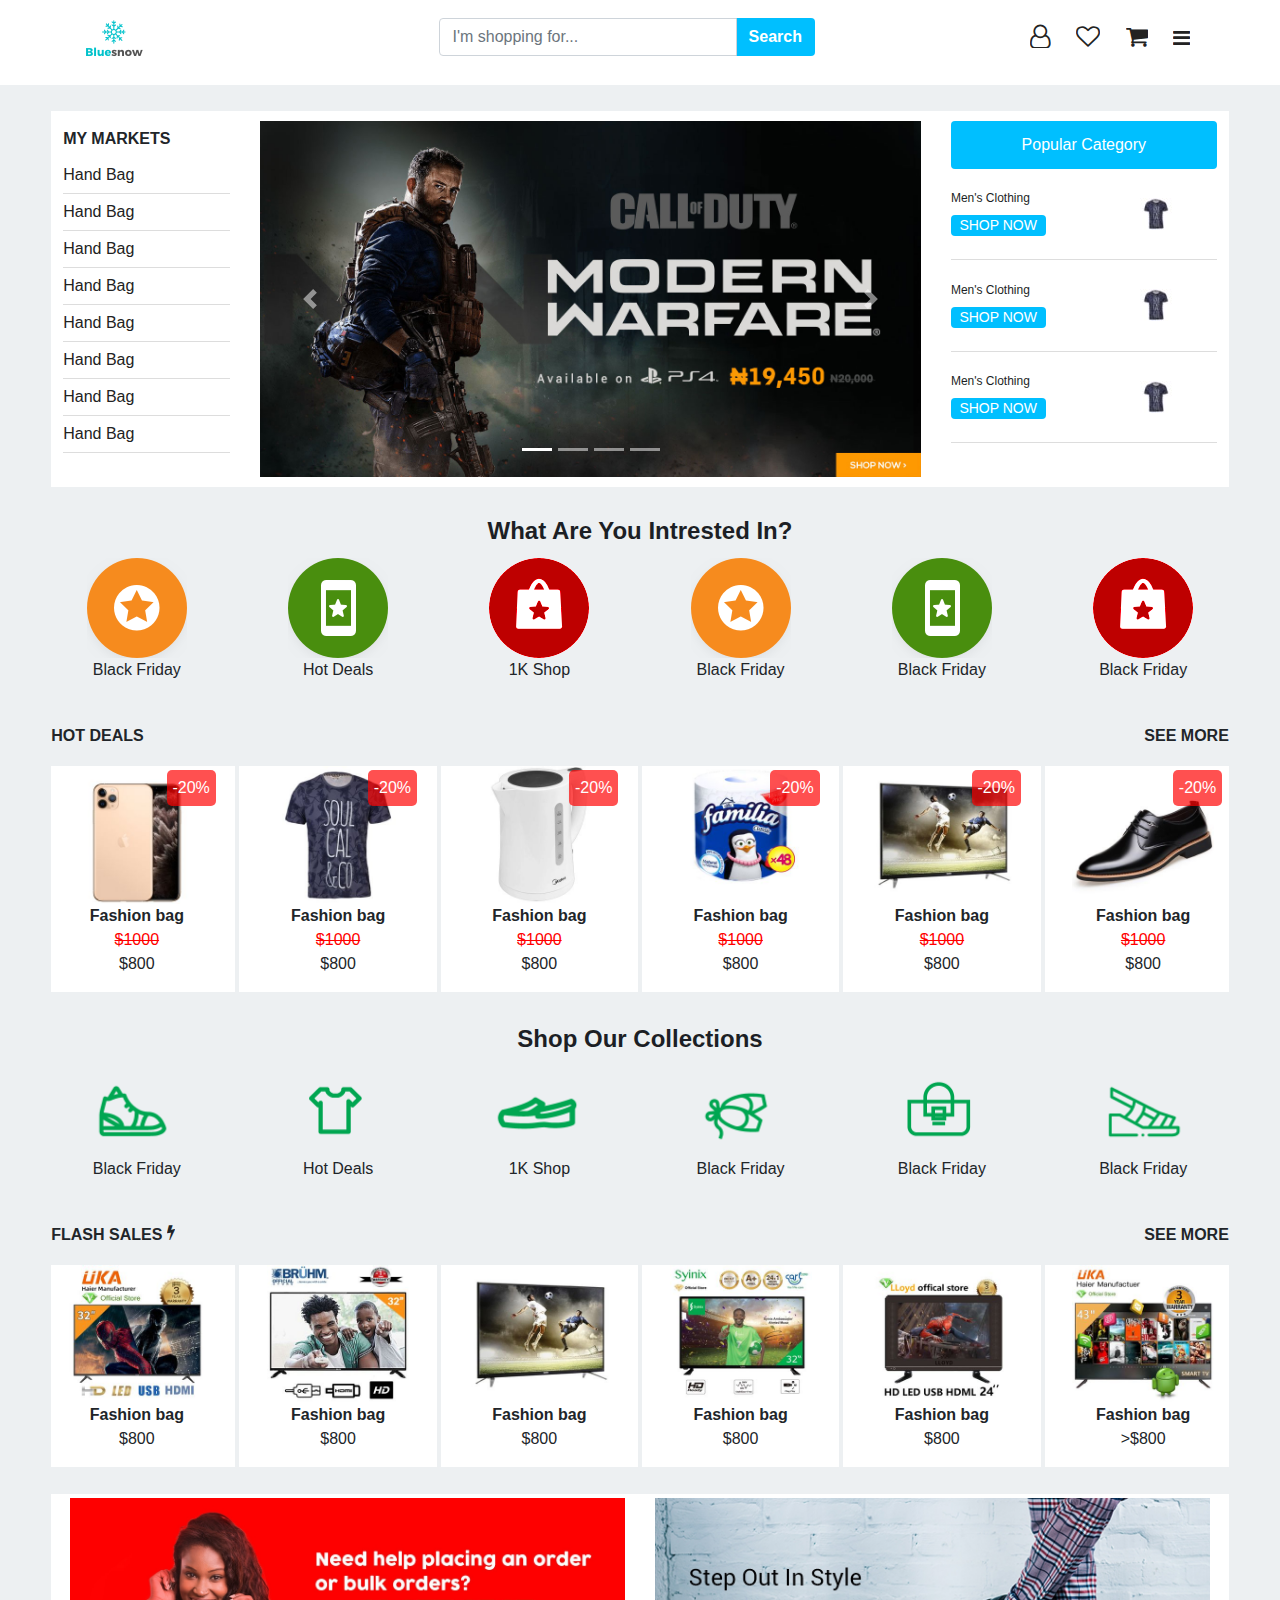
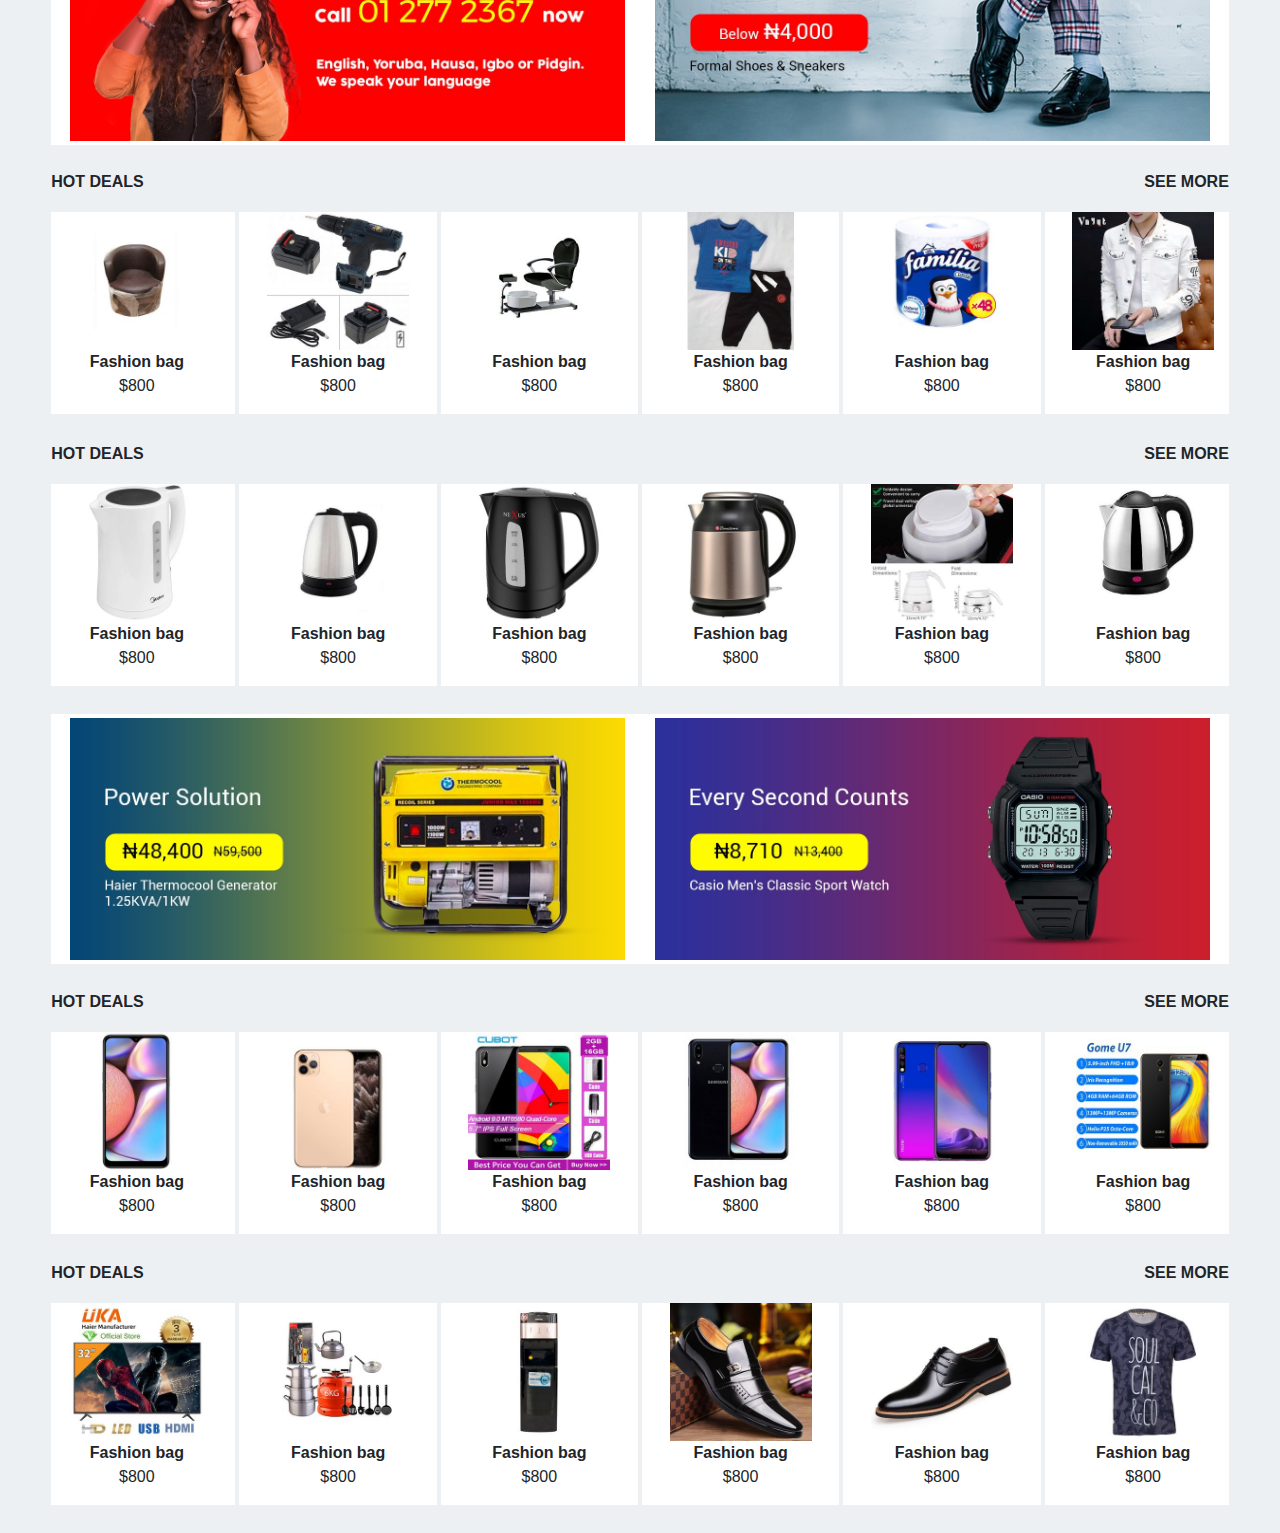
<file: index.html>
<!DOCTYPE html>
<html>
<html lang="en">
<head>
    <!-- Required meta tags -->
    <meta charset="utf-8">
    <meta name="viewport" content="width=device-width, initial-scale=1, shrink-to-fit=no">
    <meta name="keywords" content="Your number one shopping mall">
    <meta name="viewport" content="width=device-width, initial-scale=1, maximum-scale=1">
    <title>BlueSnow Mall</title>

    <!-- Bootstrap CSS -->
    <link rel="stylesheet" href="css/bootstrap.min.css">
    <!-- Font awesome CSS -->
    <link rel="stylesheet" href="font/font-awesome.min.css">
    <!-- Icofont CSS -->
    <link rel="stylesheet" href="css/icofont.css">
    <!-- Animation -->
    <link rel="stylesheet" href="css/animate.css">
    <!-- Main Custom CSS -->
    <link rel="stylesheet" href="css/style.css">
    <!-- Respnsive CSS -->
    <link rel="stylesheet" href="css/responsive.css">
</head>
<body>

	<div id="mySidenav" class="sidenav">
	<a href="javascript:void(0)" class="closebtn" onclick="closeNav()">&times;</a>

    		<a href="#">Category <i class="fa fa-caret-down"></i></a>
    		<a href="#">Hot Deals</a>
    		<a href="#">Profile <i class="fa fa-user-o"></i></a>
    		<a href="#">Cart <i class="fa fa-shopping-cart"></i></a>
    		<a href="#">Wish list <i class="fa fa-heart-o"></i></a>
    		<a href="#">Suscribe <i class="fa fa-bell-o"></i></a>
    		<a href="#">About</a>
    		<a href="#">Contact <i class="fa fa-phone"></i></a>
    		<div>
				
			</div>
		
	</div>
	<!-- nav start -->

		<nav>
			<!-- first nav -->
			<div class="nav1">
				<!-- logo -->
				<div>
					<img src="images/logo.png">
				</div><!-- end of logo -->

				<!-- navsearch -->
				<div class="input-group">
    				<input type="text" class="form-control nav_form" placeholder="I'm shopping for...">
    				<div class="input-group-append">
      					<span class="nav_search"><button class="btn search" type="submit">Search</button></span>  
     				</div>
  				</div><!-- end of navsearch -->

  				<!-- navsearch -->
				<div class=" nav_li">
    				<ul>
    					<li><a href="#"><i  style="font-size: 1.2em;" class="fa fa-user-o"></i></a></li>
    					<li><a href="#"><i  style="font-size: 1.2em;" class="fa fa-heart-o"></i></a></li>
    					<li><a href="#"><i  style="font-size: 1.2em;" class="fa fa-shopping-cart"></i></a></li>
    					<li><a href="#"  onclick="openNav()"><i class="fa fa-reorder" ></i></a>
    					</li>
    				</ul>

    				<script type="text/javascript">
    					function openNav(){
    						document.getElementById('mySidenav')
    						.style.width="250px";
    					}

						function closeNav(){
    						document.getElementById('mySidenav')
    						.style.width="0";
    					}

    				</script>

  				</div><!-- end of navsearch -->


			</div><!-- end of first nav -->
		</nav>
	<!-- nav end -->




	<!-- header -->
		<header class="general">
			<div class="row">
				<div class="col-2" id="mymarkets">
					<div class="mymarkets">
						<ul>
						<li><b>MY MARKETS</b></li>
						<li><a href="#">Hand Bag</a></li>
						<li><a href="#">Hand Bag</a></li>
						<li><a href="#">Hand Bag</a></li>
						<li><a href="#">Hand Bag</a></li>
						<li><a href="#">Hand Bag</a></li>
						<li><a href="#">Hand Bag</a></li>
						<li><a href="#">Hand Bag</a></li>
						<li><a href="#">Hand Bag</a></li>

						</ul>
					</div>
				</div>
				<div class="col-7 caro">
					<div id="demo" class="carousel slide" data-ride="carousel">
						<!-- Indicators -->
  						<ul class="carousel-indicators">
    						<li data-target="#demo" data-slide-to="0" class="active"></li>
    						<li data-target="#demo" data-slide-to="1"></li>
    						<li data-target="#demo" data-slide-to="2"></li>
    						<li data-target="#demo" data-slide-to="3"></li>
  						</ul>
  
  						<!-- The slideshow -->
  						<div class="carousel-inner">
    						<div class="carousel-item active">
      							<img src="images/carousel1.jpg" alt="Los Angeles">
    						</div>
    						<div class="carousel-item">
      							<img src="images/carousel2.gif" alt="Chicago">
    						</div>
    						<div class="carousel-item">
      							<img src="images/carousel3.jpg" alt="New York">
    						</div>
    						<div class="carousel-item">
      							<img src="images/carousel4.jpg" alt="New York">
    						</div>
  						</div>
  
  						<!-- Left and right controls -->
  						<a class="carousel-control-prev" href="#demo" data-slide="prev">
    						<span class="carousel-control-prev-icon"></span>
  						</a>
  						<a class="carousel-control-next" href="#demo" data-slide="next">
    						<span class="carousel-control-next-icon"></span>
  						</a>
						</div>
				</div>
				<div class="col-3" id="mymarkets">
					<table width="100%" class="header_table">
						<caption class="header_table_caption">Popular Category</caption>
						<tr>
    						<td class="grid1">
    							<h6 class="header_h6">
    								Men's Clothing
    							</h6>

    							<p class="header_p">
    								SHOP NOW
    							</p>
    						</td>
    						<td>
    							<img src="images/nav.jpg">
    						</td>
  						</tr>
  						<tr>
    						<td class="grid1">
    							<h6 class="header_h6">
    								Men's Clothing
    							</h6>

    							<p class="header_p">
    								SHOP NOW
    							</p>
    						</td>
    						<td>
    							<img src="images/nav.jpg">
    						</td>
  						</tr>
  						<tr>
    						<td class="grid1">
    							<h6 class="header_h6">
    								Men's Clothing
    							</h6>

    							<p class="header_p">
    								SHOP NOW
    							</p>
    						</td>
    						<td>
    							<img src="images/nav.jpg">
    						</td>
  						</tr>
					</table>
				</div>
			</div>
		</header><!-- end of header -->


		<!-- interest -->
			<div class="general">
				<h3 style="text-align: center;">
					What Are You Intrested In?
				</h3>
				<div class="row" style="text-align: center;">
					<div class="col=lg-2 col-md-2 col-4">
						<a href="#"><img src="images/fdelivery.png" class="img-fluid"></a><br>
						<p>Black Friday</p>
					</div>
					<div class="col=lg-2 col-md-2 col-4">
						<a href="#"><img src="images/airtime.png" class="img-fluid"></a><br>
						<p>Hot Deals</p>
					</div>
					<div class="col=lg-2 col-md-2 col-4">
						<a href="#"><img src="images/jmall.png" class="img-fluid"></a><br>
						<p>1K Shop</p>
					</div>
					<div class="col=lg-2 col-md-2 col-4">
						<a href="#"><img src="images/fdelivery.png" class="img-fluid"></a><br>
						<p>Black Friday</p>
					</div>
					<div class="col=lg-2 col-md-2 col-4">
						<a href="#"><img src="images/airtime.png" class="img-fluid"></a><br>
						<p>Black Friday</p>
					</div>
					<div class="col=lg-2 col-md-2 col-4">
						<a href="#"><img src="images/jmall.png" class="img-fluid"></a><br>
						<p>Black Friday</p>
					</div>
				</div>
			</div>
		<!-- end of interest -->



		<!-- deals and offer -->
		 <div class="general">
			<div>
				<p>
					<b>HOT DEALS</b><span style="float: right;"><b>SEE MORE</b></span>
				</p>

			</div>
			<div class="row hot_deals" style="text-align: center;">
				<div class="col-lg-2 col-md-4 col-sm-4 col-6 item_list" style="width: 100%;">
					<div>
						<img src="images/c2.jpg" class="img-fluid img_res">
						<div class="top-right">-20%</div>
					</div>
					<p>
						<b>Fashion bag</b><br><span style="color: red"><del>$1000</del></span><br>$800
					</p>
				</div>
				<div class="col-lg-2 col-md-4 col-sm-4 col-6 item_list" style="width: 100%;">
					<div>
						<img src="images/b6.jpg" class="img-fluid img_res">
						<div class="top-right">-20%</div>
					</div>
					<p>
						<b>Fashion bag</b><br><span style="color: red"><del>$1000</del></span><br>$800
					</p>
				</div>
				<div class="col-lg-2 col-md-4 col-sm-4 col-6 item_list" style="width: 100%;">
					<div>
						<img src="images/d1.jpg" class="img-fluid img_res">
						<div class="top-right">-20%</div>
					</div>
					<p>
						<b>Fashion bag</b><br><span style="color: red"><del>$1000</del></span><br>$800
					</p>
				</div>
				<div class="col-lg-2 col-md-4 col-sm-4 col-6 item_list" style="width: 100%;">
					<div>
						<img src="images/a5.jpg" class="img-fluid img_res">
						<div class="top-right">-20%</div>
					</div>
					<p>
						<b>Fashion bag</b><br><span style="color: red"><del>$1000</del></span><br>$800
					</p>
				</div>
				<div class="col-lg-2 col-md-4 col-sm-4 col-6 item_list" style="width: 100%;">
					<div>
						<img src="images/e3.jpg" class="img-fluid img_res">
						<div class="top-right">-20%</div>
					</div>
					<p>
						<b>Fashion bag</b><br><span style="color: red"><del>$1000</del></span><br>$800
					</p>
				</div>
				<div class="col-lg-2 col-md-4 col-sm-4 col-6 item_list" style="width: 100%;">
					<div>
						<img src="images/b5.jpg" class="img-fluid img_res">
						<div class="top-right">-20%</div>
					</div>
					<p>
						<b>Fashion bag</b><br> <span style="color: red"><del>$1000</del></span><br>$800
					</p>
				</div>
			</div>
		</div> 
		<!-- end of deals and offer -->



		<!-- our collections -->
			<div class="general">
				<h3 style="text-align: center;">
					Shop Our Collections
				</h3>
				<div class="row" style="text-align: center;">
					<div class="col-lg-2 col-md-2 col-4">
						<a href="#"><img src="images/x1.png" class="img-fluid"></a><br>
						<p>Black Friday</p>
					</div>
					<div class="col-lg-2 col-md-2 col-4">
						<a href="#"><img src="images/x2.png" class="img-fluid"></a><br>
						<p>Hot Deals</p>
					</div>
					<div class="col-lg-2 col-md-2 col-4">
						<a href="#"><img src="images/x3.png" class="img-fluid"></a><br>
						<p>1K Shop</p>
					</div>
					<div class="col-lg-2 col-md-2 col-4">
						<a href="#"><img src="images/x4.png" class="img-fluid"></a><br>
						<p>Black Friday</p>
					</div>
					<div class="col-lg-2 col-md-2 col-4">
						<a href="#"><img src="images/x5.png" class="img-fluid"></a><br>
						<p>Black Friday</p>
					</div>
					<div class="col-lg-2 col-md-2 col-4">
						<a href="#"><img src="images/x6.png" class="img-fluid"></a><br>
						<p>Black Friday</p>
					</div>
				</div>
			</div>
		<!-- end of our collections -->
	

		<!-- deals and offer -->
		 <div class="general">
			<div>
				<p>
					<b>FLASH SALES <i class="fa fa-flash"></i></b><span style="float: right;"><b>SEE MORE</b></span>
				</p>

			</div>
			<div class="row hot_deals" style="text-align: center;">
				<div class="col-lg-2 col-md-4 col-sm-4 col-6 item_list" style="width: 100%;">
					<div>
						<img src="images/e1.jpg" class="img-fluid img_res">
					</div>
					<p>
						<b>Fashion bag</b><br>$800
					</p>
				</div>
				<div class="col-lg-2 col-md-4 col-sm-4 col-6 item_list" style="width: 100%;">
					<div>
						<img src="images/e2.jpg" class="img-fluid img_res">
					</div>
					<p>
						<b>Fashion bag</b><br>$800
					</p>
				</div>
				<div class="col-lg-2 col-md-4 col-sm-4 col-6 item_list" style="width: 100%;">
					<div>
						<img src="images/e3.jpg" class="img-fluid img_res">
					</div>
					<p>
						<b>Fashion bag</b><br>$800
					</p>
				</div>
				<div class="col-lg-2 col-md-4 col-sm-4 col-6 item_list" style="width: 100%;">
					<div>
						<img src="images/e4.jpg" class="img-fluid img_res">
					</div>
					<p>
						<b>Fashion bag</b><br>$800
					</p>
				</div>
				<div class="col-lg-2 col-md-4 col-sm-4 col-6 item_list" style="width: 100%;">
					<div>
						<img src="images/e5.jpg" class="img-fluid img_res">
					</div>
					<p>
						<b>Fashion bag</b><br>$800
					</p>
				</div>
				<div class="col-lg-2 col-md-4 col-sm-4 col-6 item_list" style="width: 100%;">
					<div>
						<img src="images/e6.jpg" class="img-fluid img_res">
					</div>
					<p>
						<b>Fashion bag</b><br>>$800
					</p>
				</div>
			</div>
		</div> 
		<!-- end of deals and offer -->


		<!-- cta -->
			<div style="background-color: white;" class="row p-1 general">
				<div class="col-6">
					<img src="images/2a.jpg" class="img-fluid">
				</div>

				<div class="col-6">
					<img src="images/2b.jpg" class="img-fluid">
				</div>
			</div>
		<!-- end of cta -->
		

		<!-- deals and offer -->
		 <div class="general">
			<div>
				<p>
					<b>HOT DEALS</b><span style="float: right;"><b>SEE MORE</b></span>
				</p>

			</div>
			<div class="row hot_deals" style="text-align: center;">
				<div class="col-lg-2 col-md-4 col-sm-4 col-6 item_list" style="width: 100%;">
					<div>
						<img src="images/a1.jpg" class="img-fluid img_res">
					</div>
					<p>
						<b>Fashion bag</b><br>$800
					</p>
				</div>
				<div class="col-lg-2 col-md-4 col-sm-4 col-6 item_list" style="width: 100%;">
					<div>
						<img src="images/a2.jpg" class="img-fluid img_res">
					</div>
					<p>
						<b>Fashion bag</b><br>$800
					</p>
				</div>
				<div class="col-lg-2 col-md-4 col-sm-4 col-6 item_list" style="width: 100%;">
					<div>
						<img src="images/a3.jpg" class="img-fluid img_res">
					</div>
					<p>
						<b>Fashion bag</b><br>$800
					</p>
				</div>
				<div class="col-lg-2 col-md-4 col-sm-4 col-6 item_list" style="width: 100%;">
					<div>
						<img src="images/a4.jpg" class="img-fluid img_res">
					</div>
					<p>
						<b>Fashion bag</b><br>$800
					</p>
				</div>
				<div class="col-lg-2 col-md-4 col-sm-4 col-6 item_list" style="width: 100%;">
					<div>
						<img src="images/a5.jpg" class="img-fluid img_res">
					</div>
					<p>
						<b>Fashion bag</b><br>$800
					</p>
				</div>
				<div class="col-lg-2 col-md-4 col-sm-4 col-6 item_list" style="width: 100%;">
					<div>
						<img src="images/a6.jpg" class="img-fluid img_res">
					</div>
					<p>
						<b>Fashion bag</b><br>$800
					</p>
				</div>
			</div>
		</div> 
		<!-- end of deals and offer -->


		<!-- deals and offer -->
		 <div class="general">
			<div>
				<p>
					<b>HOT DEALS</b><span style="float: right;"><b>SEE MORE</b></span>
				</p>

			</div>
			<div class="row hot_deals" style="text-align: center;">
				<div class="col-lg-2 col-md-4 col-sm-4 col-6 item_list" style="width: 100%;">
					<div>
						<img src="images/d1.jpg" class="img-fluid img_res">
					</div>
					<p>
						<b>Fashion bag</b><br>$800
					</p>
				</div>
				<div class="col-lg-2 col-md-4 col-sm-4 col-6 item_list" style="width: 100%;">
					<div>
						<img src="images/d2.jpg" class="img-fluid img_res">
					</div>
					<p>
						<b>Fashion bag</b><br>$800
					</p>
				</div>
				<div class="col-lg-2 col-md-4 col-sm-4 col-6 item_list" style="width: 100%;">
					<div>
						<img src="images/d3.jpg" class="img-fluid img_res">
					</div>
					<p>
						<b>Fashion bag</b><br>$800
					</p>
				</div>
				<div class="col-lg-2 col-md-4 col-sm-4 col-6 item_list" style="width: 100%;">
					<div>
						<img src="images/d4.jpg" class="img-fluid img_res">
					</div>
					<p>
						<b>Fashion bag</b><br>$800
					</p>
				</div>
				<div class="col-lg-2 col-md-4 col-sm-4 col-6 item_list" style="width: 100%;">
					<div>
						<img src="images/d5.jpg" class="img-fluid img_res">
					</div>
					<p>
						<b>Fashion bag</b><br>$800
					</p>
				</div>
				<div class="col-lg-2 col-md-4 col-sm-4 col-6 item_list" style="width: 100%;">
					<div>
						<img src="images/d6.jpg" class="img-fluid img_res">
					</div>
					<p>
						<b>Fashion bag</b><br>$800
					</p>
				</div>
			</div>
		</div> 
		<!-- end of deals and offer -->	


		<!-- cta -->
			<div style="background-color: white;" class="row p-1 general">
				<div class="col-6">
					<img src="images/1b.jpg" class="img-fluid">
				</div>

				<div class="col-6">
					<img src="images/1d.jpg" class="img-fluid">
				</div>
			</div>
		<!-- end of cta -->


		<!-- deals and offer -->
		 <div class="general">
			<div>
				<p>
					<b>HOT DEALS</b><span style="float: right;"><b>SEE MORE</b></span>
				</p>

			</div>
			<div class="row hot_deals" style="text-align: center;">
				<div class="col-lg-2 col-md-4 col-sm-4 col-6 item_list" style="width: 100%;">
					<div>
						<img src="images/c1.jpg" class="img-fluid img_res">
					</div>
					<p>
						<b>Fashion bag</b><br>$800
					</p>
				</div>
				<div class="col-lg-2 col-md-4 col-sm-4 col-6 item_list" style="width: 100%;">
					<div>
						<img src="images/c2.jpg" class="img-fluid img_res">
					</div>
					<p>
						<b>Fashion bag</b><br>$800
					</p>
				</div>
				<div class="col-lg-2 col-md-4 col-sm-4 col-6 item_list" style="width: 100%;">
					<div>
						<img src="images/c3.jpg" class="img-fluid img_res">
					</div>
					<p>
						<b>Fashion bag</b><br>$800
					</p>
				</div>
				<div class="col-lg-2 col-md-4 col-sm-4 col-6 item_list" style="width: 100%;">
					<div>
						<img src="images/c4.jpg" class="img-fluid img_res">
					</div>
					<p>
						<b>Fashion bag</b><br>$800
					</p>
				</div>
				<div class="col-lg-2 col-md-4 col-sm-4 col-6 item_list" style="width: 100%;">
					<div>
						<img src="images/c5.jpg" class="img-fluid img_res">
					</div>
					<p>
						<b>Fashion bag</b><br>$800
					</p>
				</div>
				<div class="col-lg-2 col-md-4 col-sm-4 col-6 item_list" style="width: 100%;">
					<div>
						<img src="images/c6.jpg" class="img-fluid img_res">
					</div>
					<p>
						<b>Fashion bag</b><br>$800
					</p>
				</div>
			</div>
		</div> 
		<!-- end of deals and offer -->


		<!-- deals and offer -->
		 <div class="general">
			<div>
				<p>
					<b>HOT DEALS</b><span style="float: right;"><b>SEE MORE</b></span>
				</p>

			</div>
			<div class="row hot_deals" style="text-align: center;">
				<div class="col-lg-2 col-md-4 col-sm-4 col-6 item_list" style="width: 100%;">
					<div>
						<img src="images/b1.jpg" class="img-fluid img_res">
					</div>
					<p>
						<b>Fashion bag</b><br>$800
					</p>
				</div>
				<div class="col-lg-2 col-md-4 col-sm-4 col-6 item_list" style="width: 100%;">
					<div>
						<img src="images/b2.jpg" class="img-fluid img_res">
					</div>
					<p>
						<b>Fashion bag</b><br>$800
					</p>
				</div>
				<div class="col-lg-2 col-md-4 col-sm-4 col-6 item_list" style="width: 100%;">
					<div>
						<img src="images/b3.jpg" class="img-fluid img_res">
					</div>
					<p>
						<b>Fashion bag</b><br>$800
					</p>
				</div>
				<div class="col-lg-2 col-md-4 col-sm-4 col-6 item_list" style="width: 100%;">
					<div>
						<img src="images/b4.jpg" class="img-fluid img_res">
					</div>
					<p>
						<b>Fashion bag</b><br>$800
					</p>
				</div>
				<div class="col-lg-2 col-md-4 col-sm-4 col-6 item_list" style="width: 100%;">
					<div>
						<img src="images/b5.jpg" class="img-fluid img_res">
					</div>
					<p>
						<b>Fashion bag</b><br>$800
					</p>
				</div>
				<div class="col-lg-2 col-md-4 col-sm-4 col-6 item_list" style="width: 100%;">
					<div>
						<img src="images/b6.jpg" class="img-fluid img_res">
					</div>
					<p>
						<b>Fashion bag</b><br>$800
					</p>
				</div>
			</div>
		</div> 
		<!-- end of deals and offer -->
		

<script type="text/javascript" src="js/jquery-slim.min.js"></script>

<script src="js/bootstrap.min.js"></script>
</body>
</html>
</file>
<file: css/style.css>
/* Table of Content
==================================================
1.  Typography
2.  Common styles
3.  Navigation
4.  HEADER AREA
6.  SECTION ABOUT
7.  SECTION SERVICES
8.  SECTION PORTFOLIO
9.  SECTION FEATURES
10. SECTION TESTIMONIAL
11. SECTION CONTACT
12. SECTION FOOTER


*/
*{
    padding: 0px;
    margin: 0px;
    overflow-x: hidden;
}
:root{
    --primaryColor: deepskyblue;
    --mainWhite: #ffffff;
    --mainBlack: #222;
}
body{
    background-color: #edf0f2;
}

/*------------------------------------------------------------------
1.----------------Typography
*/

a {
    color: #222;
    -webkit-transition: all .3s ease-in-out;
    transition: all .3s ease-in-out;
    text-decoration: none;
}

a:hover,
a:focus {
    outline: 0;
    text-decoration: none;
    color: #222;
}

h1,
.h1,
h2,
.h2,
h3,
.h3,
h4,
.h4,
h5,
.h5,
h6,
.h6 {
    line-height: 1.2;
    font-weight: 700;
    color: #1c1f25;
}

h1,
.h1 {
    font-size: 40px;
    line-height: 50px;
}

h2,
.h2 {
    font-size: 32px;
    line-height: 42px;
}

h3,
.h3 {
    font-size: 24px;
    line-height: 38px;
}

h4,
.h4 {
    font-size: 20px;
    line-height: 26px;
}

h5,
.h5 {
    font-weight: 600;
    font-size: 16px;
    line-height: 18px;
}

h6,
.h6 {
    font-weight: 500;
    font-size: 12px;
    line-height: 18px;
}
/*------------------------------------------------------------------
2. Common Styles
*/

.general{
    margin: 2% 4%;
}
/*------------------------------------------------------------------
3.navbar
*/
nav{
    background-color: var(--mainWhite);
    padding-left: 5%;
    padding-right: 7%;
    padding-top: 18px;
    padding-bottom: 13px;
}
.nav1{
    display: grid;
    grid-template-columns: 1fr 1fr 1fr;
}
.nav_search{
   /* background-color: #e9e9e9;*/
   background-color: var(--primaryColor);
   height: 38px;
   border-top-right-radius: 4px;
   border-bottom-right-radius: 4px;  
}
.search{
    color: white;
    font-weight: bold;
}
.nav_li > ul  {
    text-align: right;
    word-spacing: 20px;
    font-size: 20px;
    padding-top: 6px;
}
.nav_li > ul > li{
    display: inline;
}
.nav_form:focus{
    outline: none;
}
/*end of navbar*/ 

/*------------------------------------------------------------------
4. header
*/

header{
    background-color: var(--mainWhite);
    padding: 10px 12px;
}
.mymarkets > ul > li > a {
    text-decoration: none;
    color: var(--mainBlack);
}
.mymarkets > ul {
  list-style-type: none;
}

.mymarkets > ul > li {
  padding: 6px 0px;
  border-bottom: 1px solid #ddd;
}

.mymarkets > ul > li:first-child {
  border-bottom: none
}
.carousel-inner img {
      width: 100%;
      height: 100%;
  }
.header_table_caption{
    background-color: var(--primaryColor);
    text-align: center;
    color: var(--mainWhite);
    border-radius: 4px;
    caption-side: top;
}
.header_table{
  border-collapse: collapse;
  width: 100%;
}

.header_table tr {
  text-align: left;
  border-bottom: 1px solid #ddd;
}
.header_table tr td{
    padding: 11% 0%;
}
.header_h6{
    margin: 0px;
}
.grid1{
    display: grid;
    grid-template-rows: 1fr 1fr;
    grid-gap: 5px;
}
.header_p{
    margin: 0px;
    background-color: var(--primaryColor);
    text-align: center;
    color: var(--mainWhite);
    border-radius: 4px;
    width: 50%;
    font-size: 14px;
}
/*end of header*/

.item_list{
    background-color: white;
    border: 2px solid #edf0f2;
}
.top-right {
  position: absolute;
  top: 2%;
  right: 10%;
  background-color: rgba(255, 0, 0, 0.685);
  color: white;
  padding: 3%;
  border-radius: 5px;
}
.left{
      background-color: var(--primaryColor);
}







.sidenav{
    height: 100%;
    width: 0;
    position: fixed;
    z-index: 10;
    top: 0;
    left: 0;
    background-color: rgba(37, 123, 235, 0.818);
    overflow-x: hidden;
    transition: 0.5s;
    padding-top: 60px;
}
.sidenav a {
    padding: 8px 8px 8px 32px;
    text-decoration: none;
    font-size: 16px;
    color: black;
    display: block;
    transition: 0.3s;
}

.sidenav a:hover, .offcanvas a:focus {
    color: #f1f1f1;
}

.sidenav .closebtn{
    position: absolute;
    top: 0;
    right: 25px;
    font-size: 36px;
    margin-left: 50px;
}











.test1.row div{
    border: 1px solid red;
}


.img_res{
    width: 142px;
    height: 138px;
}
</file>
<file: css/responsive.css>
/*navbar*/
@media (max-width: 913px){
	.input-group{
		display: none;
	}
	.nav_li{
		float: right;
	}
	.nav1{
    	display: grid;
    	grid-template-columns: 1fr 1fr;
	}
	#mymarkets{
		display: none;
	}
	header{
    	background: none;
    	padding: 0px 0px;
	}
	.caro{
		width: 100%;
	}
}
</file>
